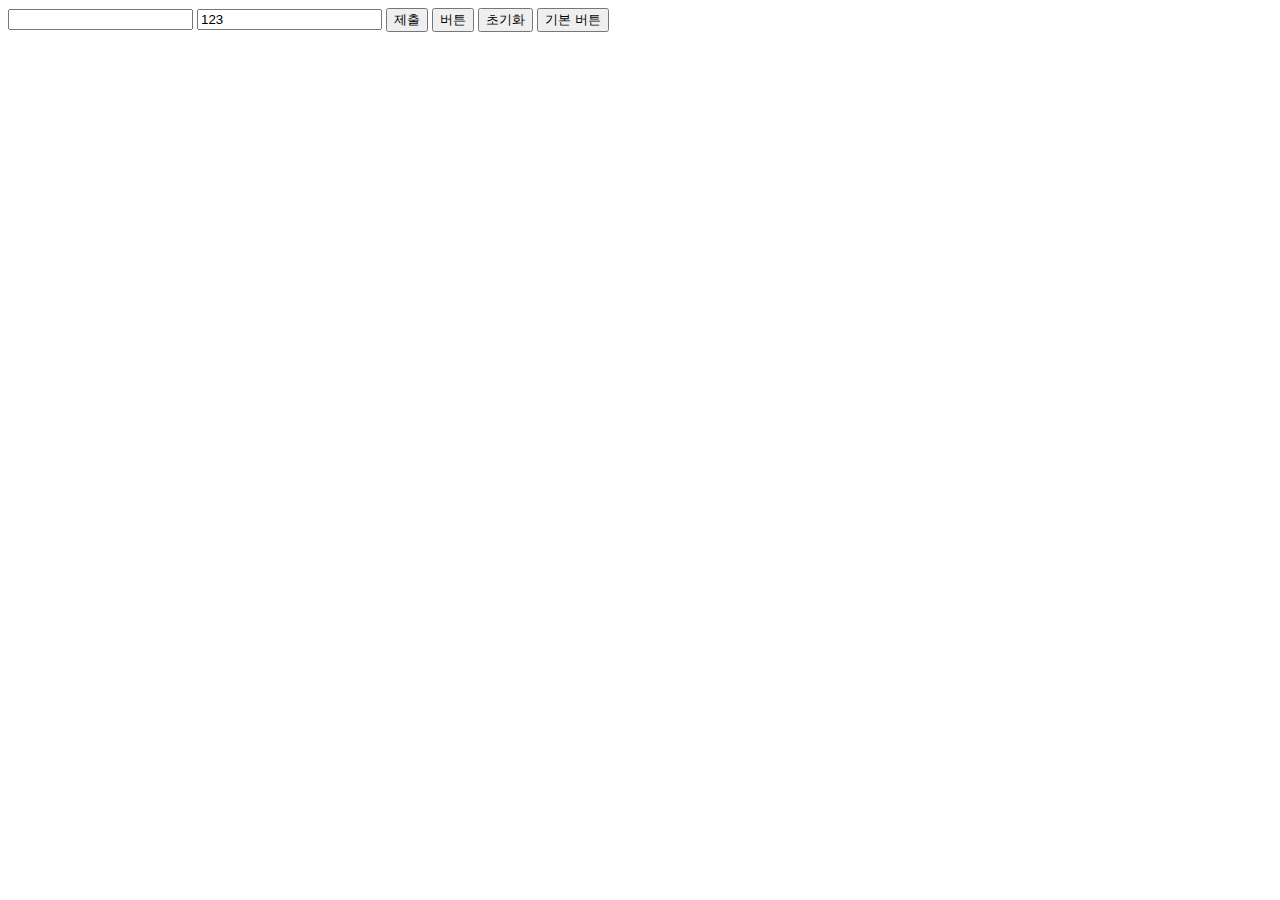
<file: Documents/workspace/WebBasic/HTML/form.html>
<!DOCTYPE html>
<html\>
<head>
    <meta charset="UTF-8">
    <meta name="viewport" content="width=device-width, initial-scale=1.0">
    <title>HTML 폼 요소</title>
</head>
<body>
    <!-- 
        '폼 요소'는 사용자로부터 입력을 받고 처리하기 위한 요소
        <form></form> : 입력 양식, 입력에 대한 처리 방법을 지정
        <form></form>에 구성되는 입력 요소 : 
        - <input /> 
        - <textarea></textarea>
        - <select></select>
        - <button<></button>    
        
        입력 요소들은 반드시 <form></form>요소 안에 존재할 필요 X
    -->

    <!-- <form></form>: 사용자로부터 입력받은 데이터를 처리하는 요소 -->
    <!-- aciton 속성 : form이 입력받은 데이터를 제출할 위치를 지정 -->
    <!-- method 속성 : form이 입력받은 데이터를 무슨 목적으로 제출하는지 지정 -->
    <!--
        - GET : 데이터를 전송할 때 Request Header의 URL에 붙여서 전송 (form쿼리문자열로 전송)
                예)https://google.com/reaserch?q=메타몽&p=몽타메
        - url 뒤에 '?'를 통해서 문자열의 시작을 알려주고 name=value 형태로 데이터를 전송, 
        - 만약 두 개이상의 데이터를 전송할 땐 name=value&name=value로 지정 
        - 서버로부터 리소스를 받기 위한 용도로 사용
        - 데이터를 전송할 때 길이가 제한됨 (최대 255자)
        - 응답 속도가 상대적으로 빠름
        - 데이터 전송 시 보안상 문제가 발생할 수 있음
        - GET 요청은 Request Body가 없음

        - POST : 데이터를 전송할 때 Request Body에 담아서 전송(form data 전송)
        - 서버로 리소스를 작성하기 위한 용도로 사용
        - 데이터를 전송할 때 길이 제한이 없음
        - 응답 속도가 상대적으로 느림
        - GET에 비해 상대적으로 보안상 안전
        - POST요청은 Request Body가 존재함
    -->
    <form action = "http://localhost:5500/HTML/form.html" method = "get">
        <!-- input의 name 속성 : form에서 작업 시 값의 이름을 지정하는 속성 -->
        <input name = "address" />
        <input name = "age" value="123"/>
        <!-- 버튼의 타입 : -->
        <!-- submit : form요소의 input 데이터를 action에 제출 -->
        <!-- form내부에 있는 버튼 타입의 기본값은 submit -->
        
        <button type = "submit">제출</button>
        <button>버튼</button>
        <!-- reset : form요소의 input 데이터를 기본값으로 초기화 -->
        <button type = "reset">초기화</button>
        <!-- button : 아무런 동작을 하지 않음 -->
        <button type = "button">기본 버튼</button>
    </form>    
</body>
</html>
</file>
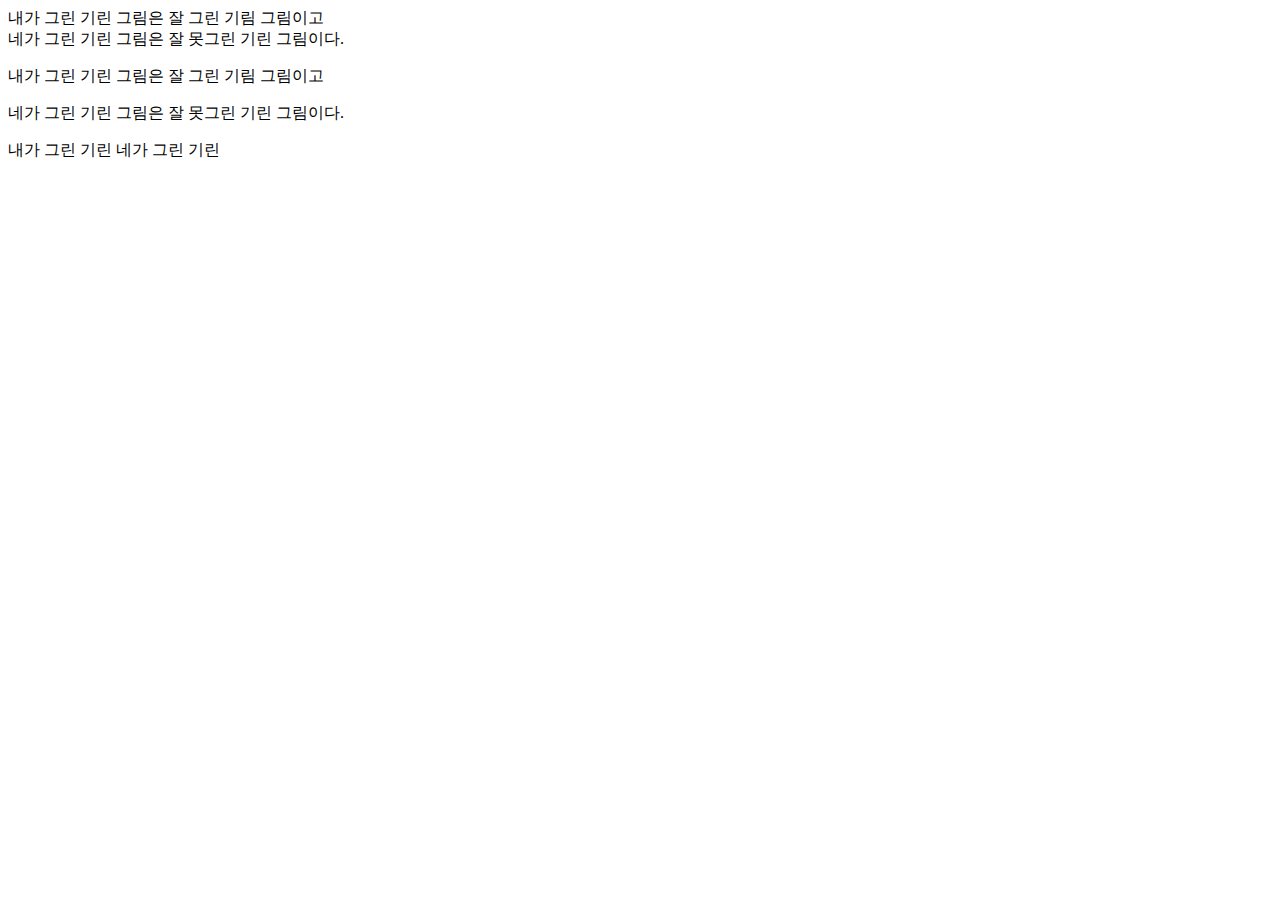
<file: Documents/workspace/WebBasic/HTML/group.html>
<!DOCTYPE html>
<html>
<head>
    <meta charset="UTF-8">
    <meta name="viewport" content="width=device-width, initial-scale=1.0">
    <title>HTML 그룹요소</title>
</head>
<body>
    <!-- <div></div> : 웹 페이지에 구역을 나누고자 할때 사용-->
    <!-- 어떠한 스타일, 이벤트도 적용되어 있지 않음-->
    <div>내가 그린 기린 그림은 잘 그린 기림 그림이고</div>
    <div>네가 그린 기린 그림은 잘 못그린 기린 그림이다.</div>
    
    <p>내가 그린 기린 그림은 잘 그린 기림 그림이고</p>
    <p>네가 그린 기린 그림은 잘 못그린 기린 그림이다.</p>

    <!-- <span></span> : 특정 컨텐츠에 대한 제어를 할때 사용 -->
    <span>내가 그린 기린 </span>
    <span>네가 그린 기린 </span>
</body>
</html>
</file>
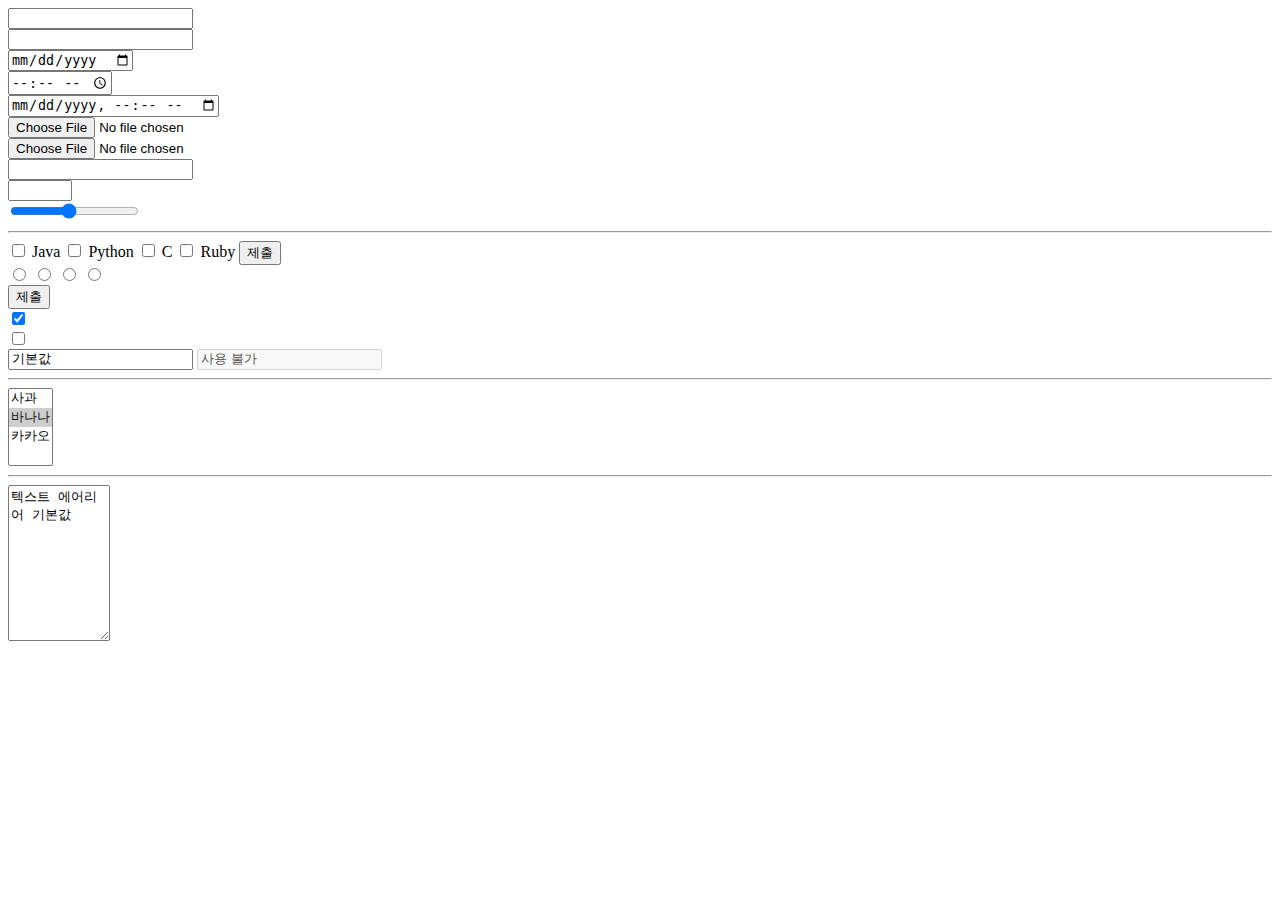
<file: Documents/workspace/WebBasic/HTML/input.html>
<!DOCTYPE html>
<html>
<head>
    <meta charset="UTF-8">
    <meta name="viewport" content="width=device-width, initial-scale=1.0">
    <title> HTML 입력 요소 </title>
</head>
<body>
    <!-- <input /> : 사용자로부터 입력을 받는 기본적인 요소 -->

    <!-- type 속성 : 입력 요소의 형태를 지정 -->

    <!-- text : type의 기본값, 문자열을 그대로 입력받음 -->
    <input type = "text" /> <br />
    <!-- password : 입력받은 문자열을 가림 -->
    <input type = "password" /><br />

    <!-- 날짜와 관련된 타임은 firefox에서는 지원 안됨 -->
    <!-- date : 날짜를 UI를 통해서 입력 받음 -->
    <input type = "date" /> <br />
    <!-- time : 시간을 UI를 통해서 입력 받음 -->
    <input type = "time" /> <br />
    <!-- datetime-local : 날짜 및 시간을 UI를 통해서 입력 받음 -->
    <input type = "datetime-local" /> <br />

    <!-- file : 파일을 입력 받음 -->
    <input type = "file" /> <br />
    <!-- accept : 파일 입력시 확장자에 대한 제한 -->
    <input type = "file" accept="video/*" /> <br />

    <!-- number : 숫자만 입력받을 수 있음 -->
    <input type = "number" /> <br />
    <!-- min, max, setp : 최솟값, 최댓값, 스텝 -->
    <input type = "number" min = "-10" max = "10" step = "3" /> <br />

    <!-- range : 숫자의 선택폭의 제한 -->
    <input type = "range" min = "-10" max = "10" step = "3" /> <br />
    <hr />
    <!-- check box : 주어진 리스트 중에서 복수를 선택-->
    <!-- name 속성으로 체크박스를 그룹화 -->
    <!-- value 속성이 반드시 필요함 -->
    <form>
        <input type = "checkbox" name = "skill" value = "Java"/> Java 
        <input type = "checkbox" name = "skill" value = "Python"/> Python
        <input type = "checkbox" name = "skill" value = "C"/> C
        <input type = "checkbox" name = "skill" value = "Ruby"/> Ruby
        <button>제출</button>
    </form>
    <!-- radio : 주어진 리스트 중에서 하나를 선택 -->
    <!-- name 속성으로 라디오를 그룹화 -->
    <!-- value 속성이 반드시 필요-->
    <input type = "radio" name = "a" value = "x"/>
    <input type = "radio" name = "a" value = "y"/>
    <input type = "radio" name = "b" value = "x"/>
    <input type = "radio" name = "b" value = "y"/>

    <!-- hidden : 화면상에 보이지 않음 -->
    <form>
        <input type = "hidden" name = "hiddenData" value = "Hello" />
        <button>제출</button>
    </form>

    <!-- checked 속성 : checkbox 와 radio 타입에 초기 선택여부 지정 -->
    <input type = "checkbox" checked /><br />
    <input type = "checkbox" /><br />

    <!-- readonly 속성 : 입력 요소를 읽기전용으로 지정 -->
    <input type = "text" value ="기본값" readonly />

    <!-- disalbed 속성 : 입력 요소를 사용하지 않는 것으로 지정 -->
    <input type = "text" value = "사용 불가" disabled />

    <!-- <hr /> : 구분 선 -->
    <hr />

    <!-- <select></select> : 주어진 리스트에서 특정 요소를 선택할 때 사용하는 요소 -->
    <!-- multiple 속성 : 다중 선택 가능 -->
    <select multiple>
        <!-- <option></option> : 선택할 수 있는 항목 요소 -->
        <!-- option 요소의 컨텐츠 실제 값이 아님, 실제 값은 value속성으로 지정 -->
        <!-- selected 속성 : 초기 선택 여부 지정 -->
        <option value = "apple" >사과</option>
        <option value = "banana" selected    >바나나</option>
        <option value = "cacao">카카오</option>
    </select>
    <hr />

    <!-- <textarea></textarea> : 문자열을 여러줄에 걸쳐서 작성할 수 있도록 하는 요소 -->
    <!-- rows, cols 속성 : textarea의 크기를 지정 -->
    <!-- value 속성을 사용하지 않음, 만약에 기본값을 지정하고 싶을 땐 요소의 컨텐츠로 지정 -->
    <textarea rows = "10" cols = "10">텍스트 에어리어 기본값 </textarea>

</body>
</html>
</file>
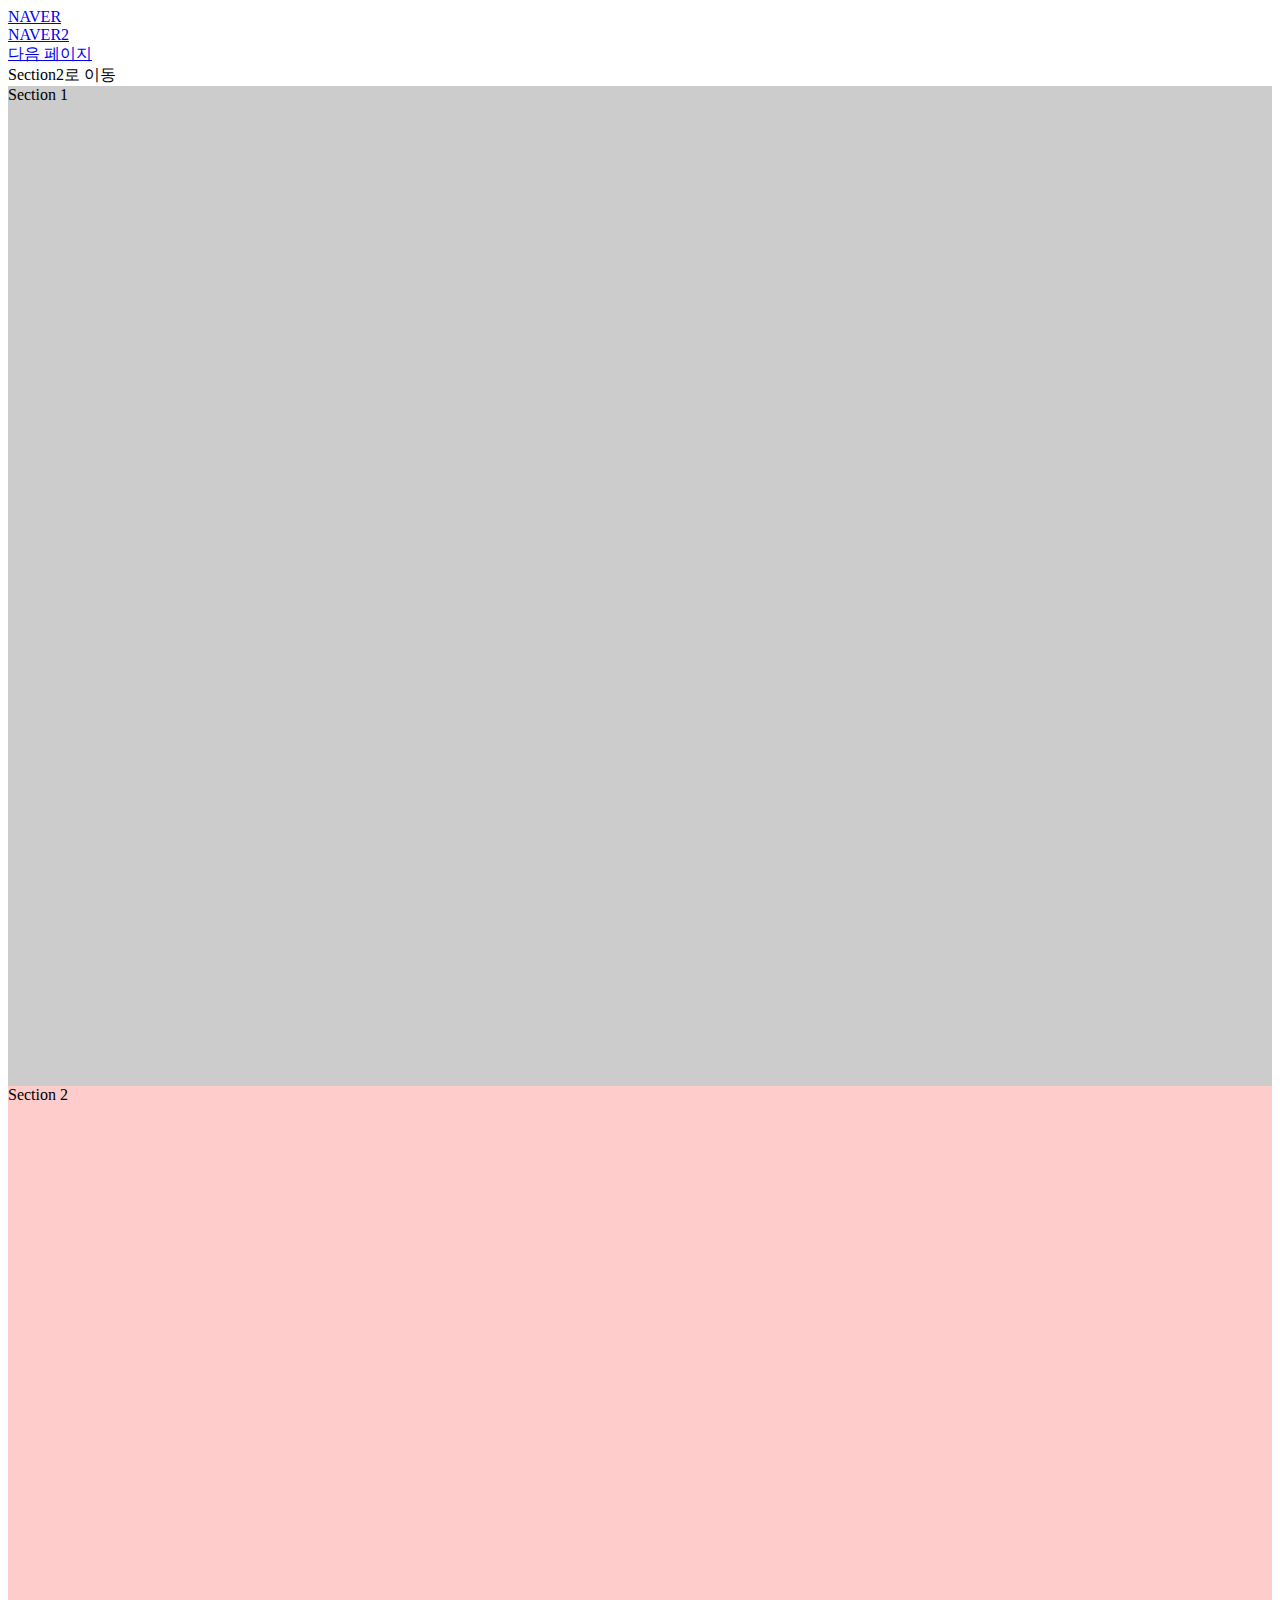
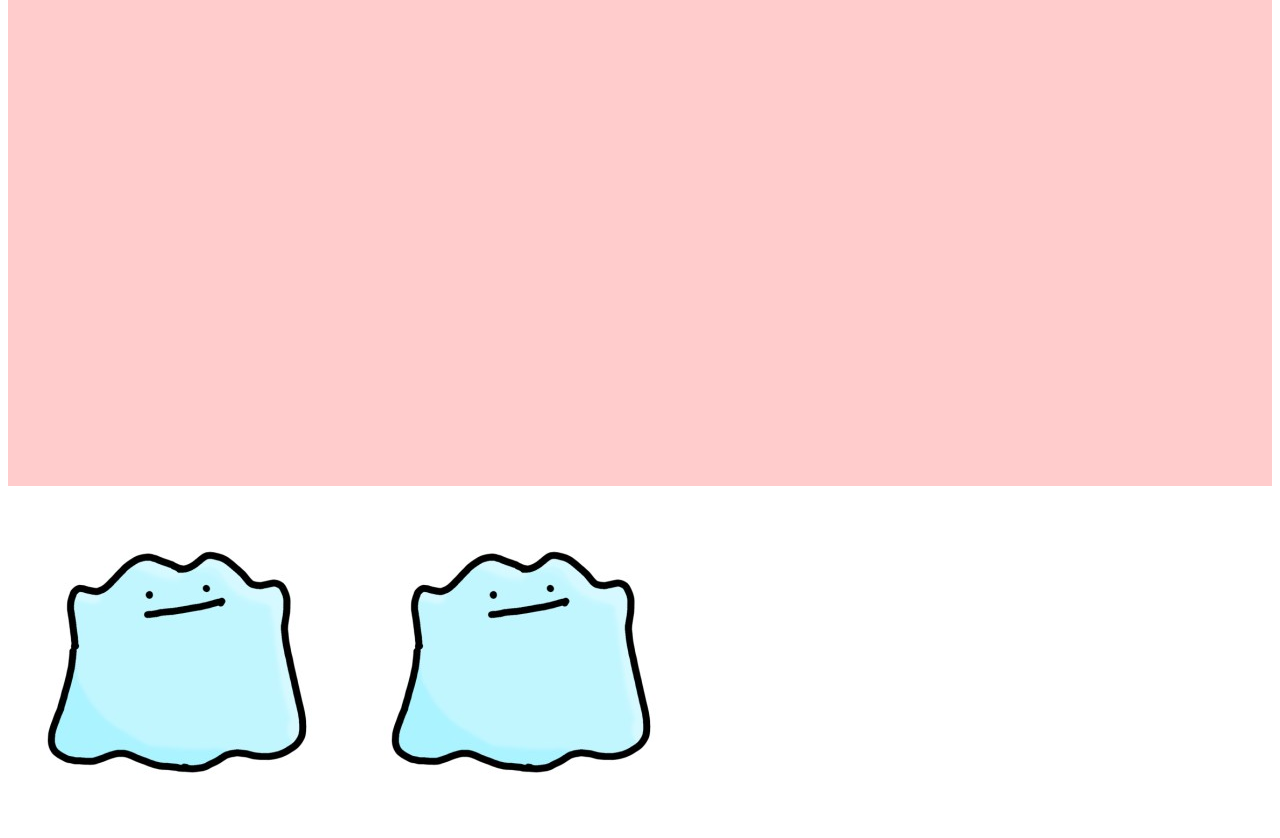
<file: Documents/workspace/WebBasic/HTML/link_img.html>
<!DOCTYPE html>
<html>
<head>
    <meta charset="UTF-8">
    <meta name="viewport" content="width=device-width, initial-scale=1.0">
    <title>링크 및 이미지 요소</title>
</head>
<body>
    <!-- <a></a> : 하이퍼링크를 사용하기 위한 요소, href 속성에 이동할 경로를 지정 -->
    <a href = "https://naver.com">NAVER</a><br />
    <a href = "https://naver.com" target = "_blank"> NAVER2</a><br />
    <a href = ".\link_next.html">다음 페이지</a><br />
    <a herf = "">Section2로 이동</a>
    <div style="height: 1000px; background-color : rgba(0,0,0,0.2);">Section 1</div>
    <div style="height: 1000px; background-color : rgba(255,0,0,0.2);">Section 2</div>

    <!-- <img /> : 이미지를 페이지에 출력하기 위한 요소, src속성으로 출력할 이미지의 경로를 지정 -->
    <img src = "./metamong.png" />
    <img src = "./metamong.png"  alt = "메타몽 그림"/>

</body>
</html>
</file>
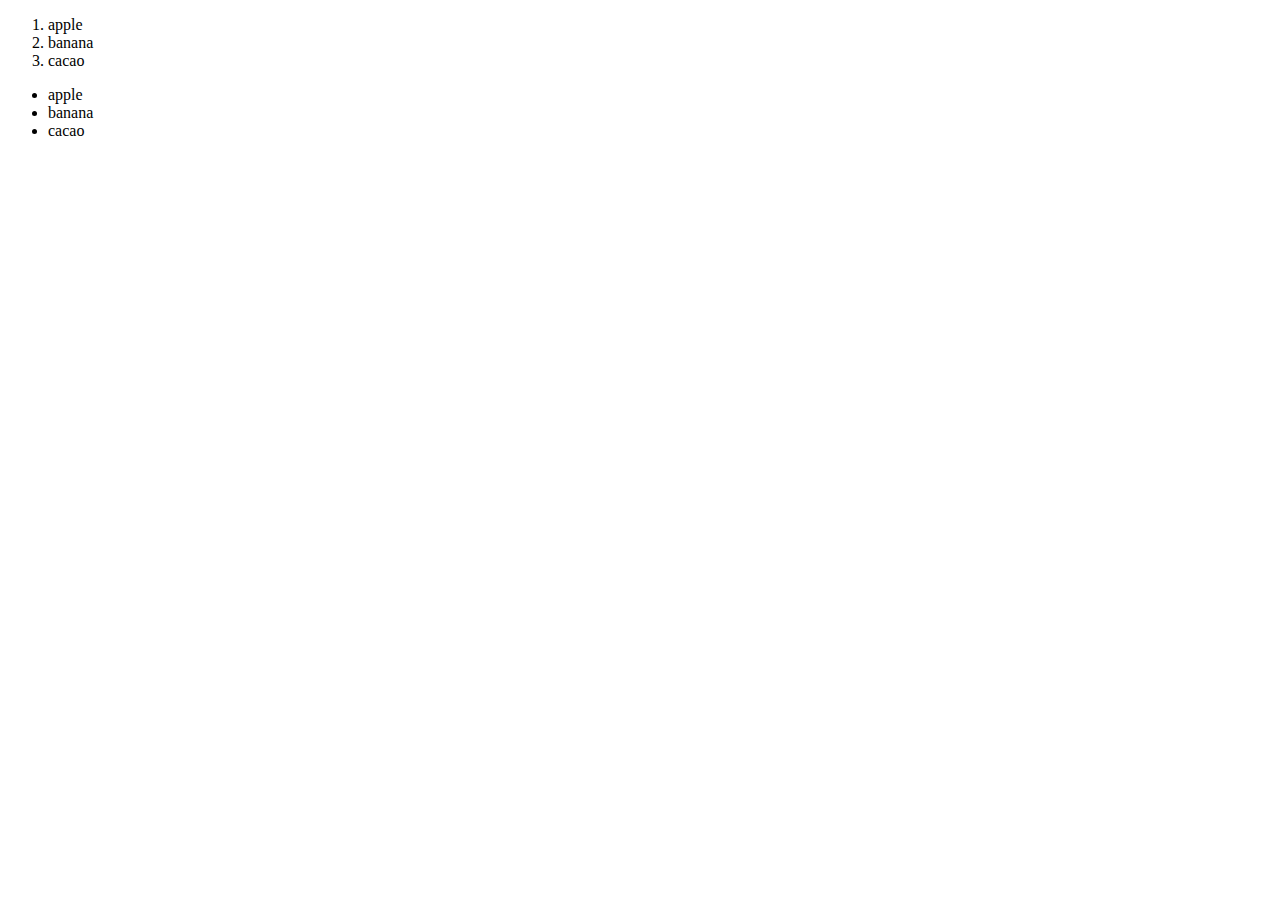
<file: Documents/workspace/WebBasic/HTML/list.html>
<!DOCTYPE html>
<html>
<head>
    <meta charset="UTF-8">
    <meta name="viewport" content="width=device-width, initial-scale=1.0">
    <title>HTML 리스트 요소</title>
</head>
<body>
    <!-- ol 요소 : 순서가 존재하는 리스트 요소 -->
    <ol>
        <!-- <li></li> : 리스트의 원소를 나타내는 요소 -->
        <li>apple</li>
        <li>banana</li>
        <li>cacao</li>
    </ol>

    <!-- <ul></ul> : 순서가 없는 리스트 요소 -->
    <ul>
        <li>apple</li>
        <li>banana</li>
        <li>cacao</li>
    </ul>
</body>
</html>
</file>
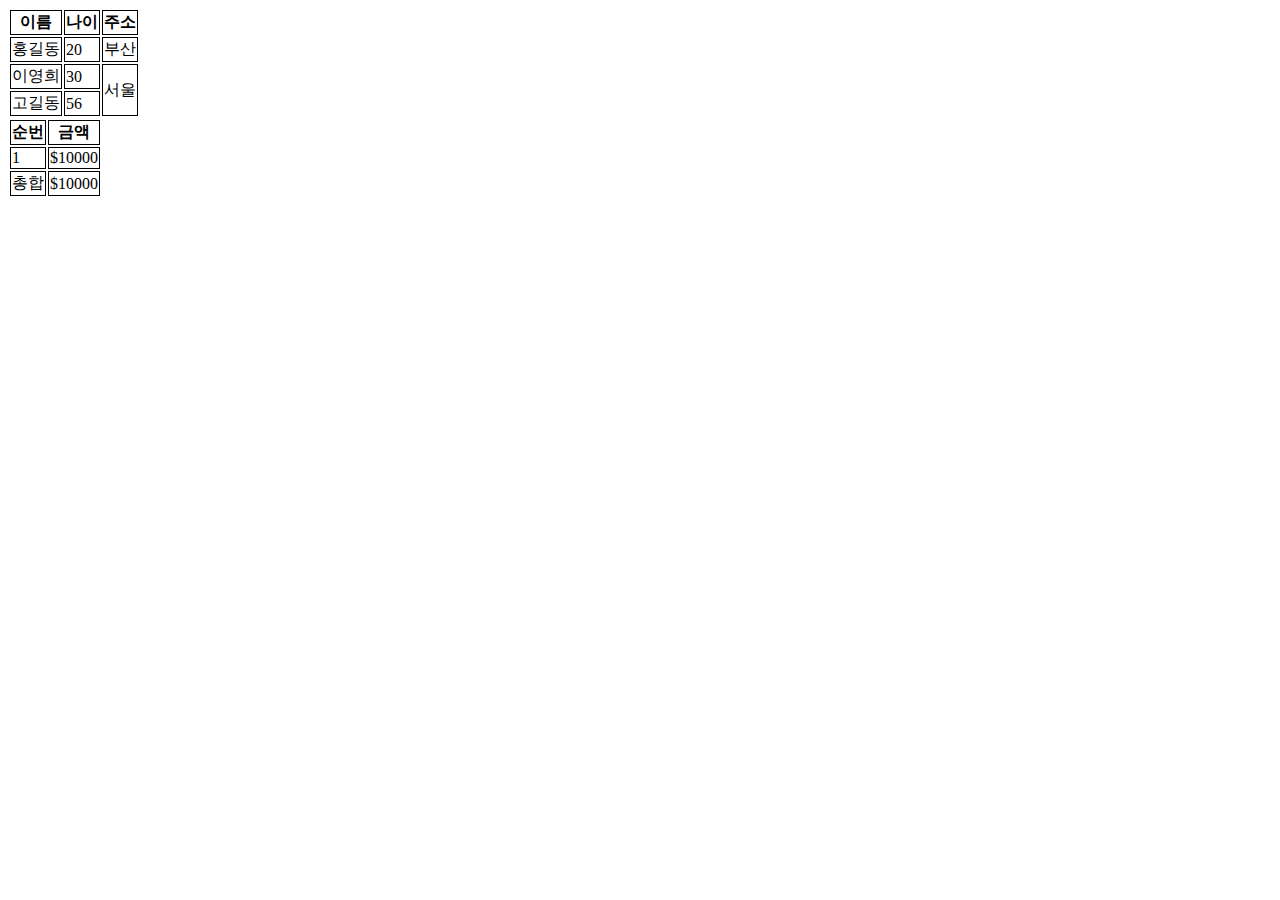
<file: Documents/workspace/WebBasic/HTML/table.html>
<!DOCTYPE html>
<html>
<head>
    <meta charset="UTF-8">
    <meta name="viewport" content="width=device-width, initial-scale=1.0">
    <title>HTML 테이블 요소</title>
    <style>
        th, td{
            border: 1px solid black;
        }
    </style>
</head>
<body>
    <!-- <table></table> : 화면에 테이블(표)를 만들기 위한 요소 -->
    <!-- <table></table> 요소의 내용으로 <tr><td><th>를 구성 -->
    <!-- <tr></tr> : 테이블의 하나의 행을 나타내는 요소, <th>, <td>로 구성 -->
    <!-- <th></th> : 테이블의 제목을 나타내는 요소-->
    <!-- <td></td> : 테이블의 데이터 셀을 나타내는 요소 -->

    <table>
        <tr>
            <th> 이름 </th>
            <th> 나이 </th>
            <th> 주소 </th>
        </tr>
        <tr>
            <td> 홍길동 </td>
            <td> 20 </td>
            <td> 부산 </td>
        </tr>

        <tr>
            <td> 이영희 </td>
            <td> 30 </td>
            <!-- rowspan, colspan : 셀의 사이즈 지정 -->
            <td rowspan = "5"> 서울 </td>
        </tr>
        <!-- 테이블 작업시 td, th의 갯수 주의 -->
        <tr>
            <td> 고길동 </td>
            <td> 56 </td>
        </tr>
    </table>

    <!-- html 테이블에는 각 영역을 그룹화하는 <thead>, <tbody>, <tfoot>요소가 존재 -->
    <table>
        <thead>
            <tr>
                <th>순번</th>
                <th>금액</th>
            </tr>
        </thead>
        <tbody>
            <tr>
                <td>1</td>
                <td>$10000</td>
            </tr>
        </tbody>
        <tfoot>
            <tr>
                <td>총합</td>
                <td>$10000</td>
            </tr>
        </tfoot>
    </table>
</body>
</html>
</file>
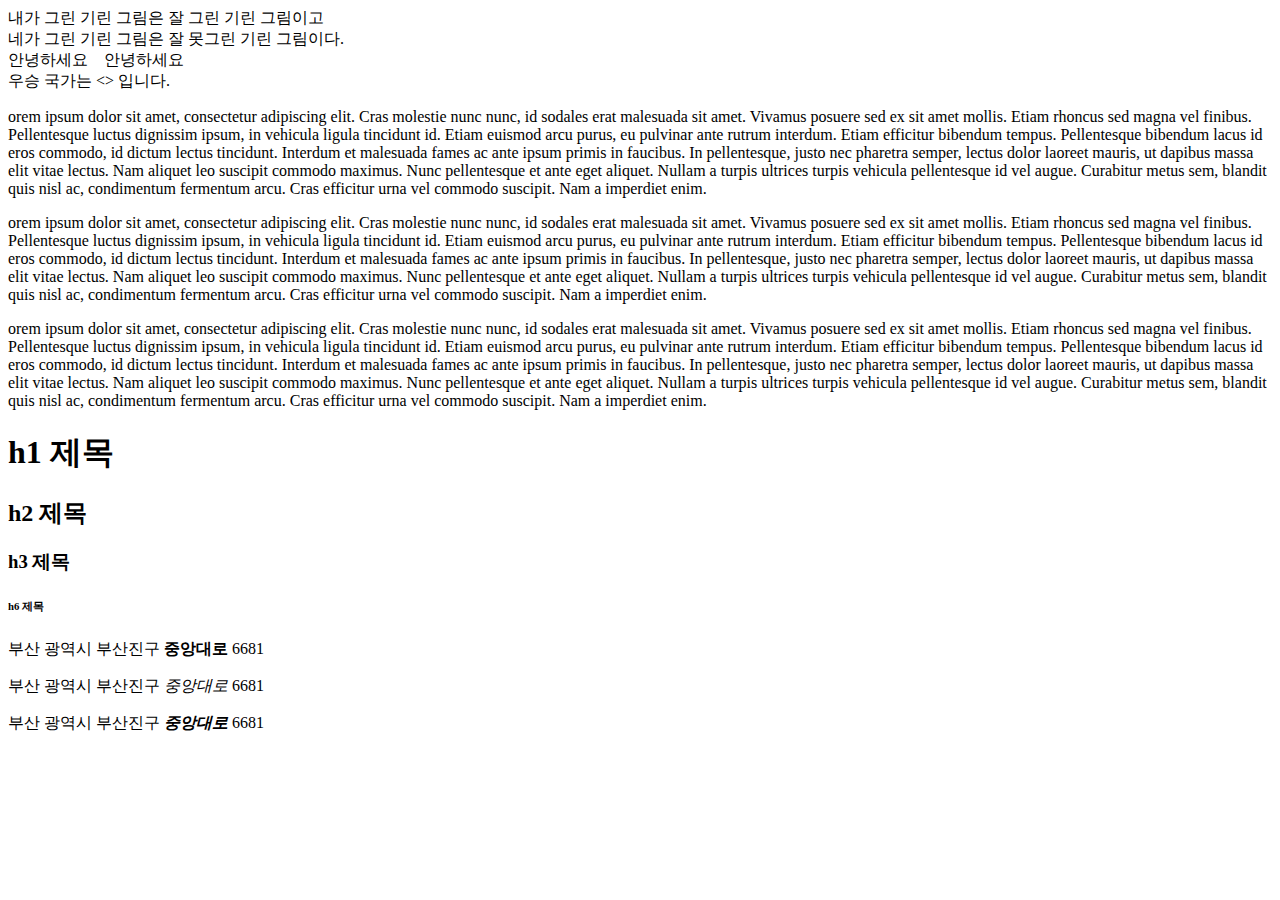
<file: Documents/workspace/WebBasic/HTML/text_elements.html>
<!DOCTYPE html>
<html>
<head>
    <meta charset="UTF-8">
    <meta name="viewport" content="width=device-width, initial-scale=1.0">
    <title>HTML 텍스트 요소</title>
</head>
<body>
    <!-- html문서는 줄바꿈을 인식하지 못함-->
    <!-- 줄 바꿈을 적용하고 싶다면 <br />태그를 줄바꿈할 위치에 작성-->
    내가 그린 기린 그림은 잘 그린 기린 그림이고<br />
    네가 그린 기린 그림은 잘 못그린 기린 그림이다.<br />

    <!-- html 문서는 띄워쓰기를 한번만 인식 -->
    <!-- 띄워쓰기를 여러번 적용하고자 한다면 &nbsp;을 사용함-->
    안녕하세요&nbsp;&nbsp;&nbsp;&nbsp;안녕하세요<br />
    
    <!-- html 문서는 <, > 사용시 태그로 인식 할 수 있음 -->
    <!-- <, >을 문자로 사용하고 싶다면 &lt:, &gt;을 사용함 -->
    우승 국가는 &lt;&gt; 입니다. <br />

    <!-- <p> : 하나의 문단을 표현하는 요소 -->
    <p>orem ipsum dolor sit amet, consectetur adipiscing elit. Cras molestie nunc nunc, 
        id sodales erat malesuada sit amet. Vivamus posuere sed ex sit amet mollis. 
        Etiam rhoncus sed magna vel finibus. Pellentesque luctus dignissim ipsum, 
        in vehicula ligula tincidunt id. Etiam euismod arcu purus, eu pulvinar ante rutrum interdum. 
        Etiam efficitur bibendum tempus. Pellentesque bibendum lacus id eros commodo, 
        id dictum lectus tincidunt. Interdum et malesuada fames ac ante ipsum primis in faucibus. 
        In pellentesque, justo nec pharetra semper, lectus dolor laoreet mauris, ut dapibus massa elit vitae lectus. 
        Nam aliquet leo suscipit commodo maximus. Nunc pellentesque et ante eget aliquet. 
        Nullam a turpis ultrices turpis vehicula pellentesque id vel augue. Curabitur metus sem, blandit quis nisl ac, 
        condimentum fermentum arcu. Cras efficitur urna vel commodo suscipit. Nam a imperdiet enim.
    </p>
    <p>
        orem ipsum dolor sit amet, consectetur adipiscing elit. Cras molestie nunc nunc, id sodales erat malesuada sit amet. Vivamus posuere sed ex sit amet mollis. Etiam rhoncus sed magna vel finibus. Pellentesque luctus dignissim ipsum, in vehicula ligula tincidunt id. Etiam euismod arcu purus, eu pulvinar ante rutrum interdum. Etiam efficitur bibendum tempus. Pellentesque bibendum lacus id eros commodo, id dictum lectus tincidunt. Interdum et malesuada fames ac ante ipsum primis in faucibus. In pellentesque, justo nec pharetra semper, lectus dolor laoreet mauris, ut dapibus massa elit vitae lectus. Nam aliquet leo suscipit commodo maximus. Nunc pellentesque et ante eget aliquet. Nullam a turpis ultrices turpis vehicula pellentesque id vel augue. Curabitur metus sem, blandit quis nisl ac, condimentum fermentum arcu. Cras efficitur urna vel commodo suscipit. Nam a imperdiet enim.
    </p>

    <!-- html의 태그는 대소문자를 구분하지 않음 -->
    <P>orem ipsum dolor sit amet, consectetur adipiscing elit. Cras molestie nunc nunc, id sodales erat malesuada sit amet. Vivamus posuere sed ex sit amet mollis. Etiam rhoncus sed magna vel finibus. Pellentesque luctus dignissim ipsum, in vehicula ligula tincidunt id. Etiam euismod arcu purus, eu pulvinar ante rutrum interdum. Etiam efficitur bibendum tempus. Pellentesque bibendum lacus id eros commodo, id dictum lectus tincidunt. Interdum et malesuada fames ac ante ipsum primis in faucibus. In pellentesque, justo nec pharetra semper, lectus dolor laoreet mauris, ut dapibus massa elit vitae lectus. Nam aliquet leo suscipit commodo maximus. Nunc pellentesque et ante eget aliquet. Nullam a turpis ultrices turpis vehicula pellentesque id vel augue. Curabitur metus sem, blandit quis nisl ac, condimentum fermentum arcu. Cras efficitur urna vel commodo suscipit. Nam a imperdiet enim.</P>

    <!-- html은 문법상 오류가 있다 하더라도 에러를 출력하지 않음 -->
    <!-- ex : 태그를 닫지 않음 -->
    <!-- <p>안녕하세요. -->

    <!-- XML 기반의 html은 대소문자 및 문법을 반드시 지켜야 정상 작동함 --> 
    
    <!-- <h1></h1> ~ <h6></h6> : 제목을 표시하기 위한 요소 -->
    <h1>h1 제목</h1>
    <h2>h2 제목</h2>
    <h3>h3 제목</h3>
    <h6>h6 제목</h6>
    
    <!-- <strong></strong> : 특정 문자나 단어, 문단을 강조하기 위해 사용하는 요소 -->
    <p>부산 광역시 부산진구 <strong>중앙대로</strong> 6681</p>

    <!-- <em></em> : 특정 문자나 단어, 문단을 강조하기 위해 사용하는 요소 -->
    <p>부산 광역시 부산진구 <em>중앙대로</em> 6681</p>

    <p>부산 광역시 부산진구 <strong><em>중앙대로</em></strong> 6681</p>


</body>
</html>
</file>
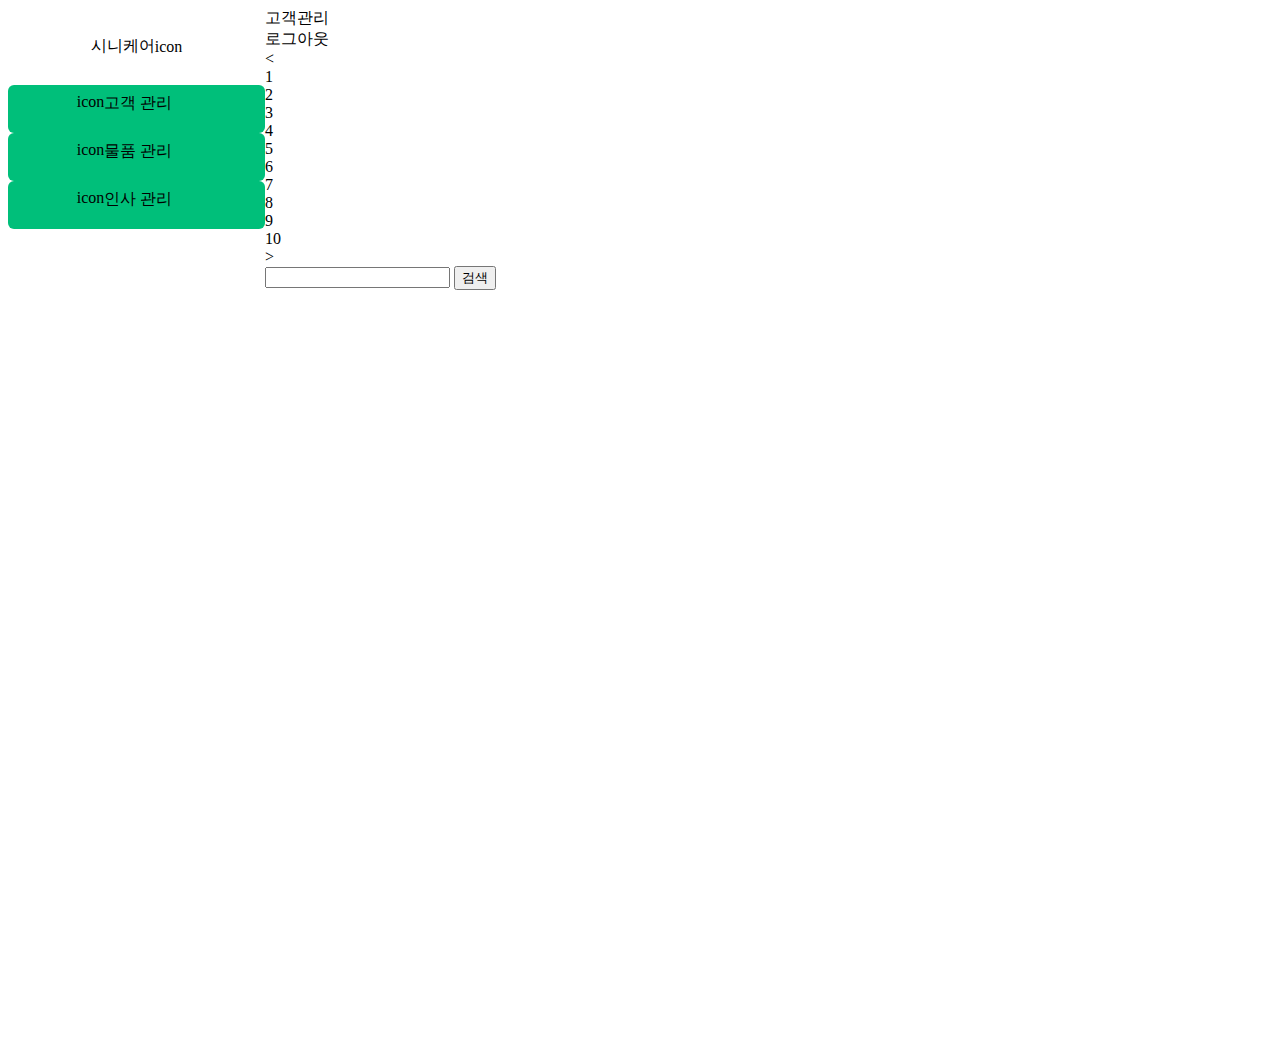
<file: Documents/workspace/WebBasic/senicare/board.html>
<!DOCTYPE html>
<html lang="en">
<head>
    <meta charset="UTF-8">
    <meta name="viewport" content="width=device-width, initial-scale=1.0">
    <title>Board</title>

    <link rel="stylesheet" href="board.css" />

</head>
<body>

    <div class = "board">
        <div class = "care-navigate">

            <div class  = "navi-title">
                <div class ="navi-title-text" >
                    <div class = "title-name">시니케어</div>
                    <div class = "title-img">icon</div>
                </div>
            </div>

            <div class = "navi-list">
                <div class ="navi-item" >
                    <div class = "customer-image">icon</div>
                    <div class = "navi-content">고객 관리</div>
                </div>

                <div class ="navi-item">
                    <div class = "product-image">icon</div>
                    <div class = "navi-content">물품 관리</div>
                </div>

                <div class ="navi-item">
                    <div class = "human-image">icon</div>
                    <div class = "navi-content">인사 관리</div>
                </div>
            </div>
        </div>

        <div class = "list-page">
            <div class = "list-title">
                <div>고객관리</div>
                <div>로그아웃</div>
            </div>
            <div class = "list-board" >
                <div class = "list-count"></div>
                <div class = "list-contents "></div>
            </div>
            <div class = "list-search">
                <div class = "page-number">
                    <div class = ><</div>
                    <div class = "page-number-list">
                        <div class >1</div>
                        <div>2</div>
                        <div>3</div>
                        <div>4</div>
                        <div>5</div>
                        <div>6</div>
                        <div>7</div>
                        <div>8</div>
                        <div>9</div>
                        <div>10</div>
                    </div>
                    <div>></div>
                    <input class = "list-research">
                    <button class = search-button>검색</button>
                </div>
            </div>
        </div>
    </div>
    
</body>
</html>
</file>
<file: Documents/workspace/WebBasic/senicare/board.css>
.board {
    display: flex;
    flex-direction: row;


    width: 1440px;
    height: 1024px;
    top: -155px;
    left: -3042px;
    gap: 0px;
    opacity: 0px;

}

.care-navigate {
    width: 257px;
    height: 944px;
    top: 80px;
    gap: 16px;

    flex-direction: column;

}

.navi-title  .navi-title-text{

    width: 257px;
    height: 77.01px;

    display: flex;
    flex-direction: row;
    text-align: center;
    align-items: center;
    justify-content: center;
}

.navi-list {
    width: 233px;
    height: 140px;
    gap: 10px;
    
    flex-direction: column;

    justify-content: space-between;

    

}

.navi-item {
    display: flex;
    flex-direction: row;
    justify-content: center;
    width: 233px;
    height: 40px;
    padding: 8px 24px 0px 0px;
    gap: 0px;
    border-radius: 6px;
    opacity: 0px;
    
    background-color: rgba(0, 191, 122, 1);
}
.customer-image







.list-page {
    display: flex;
    flex-direction: column;
    background-color: azure;
}
</file>
